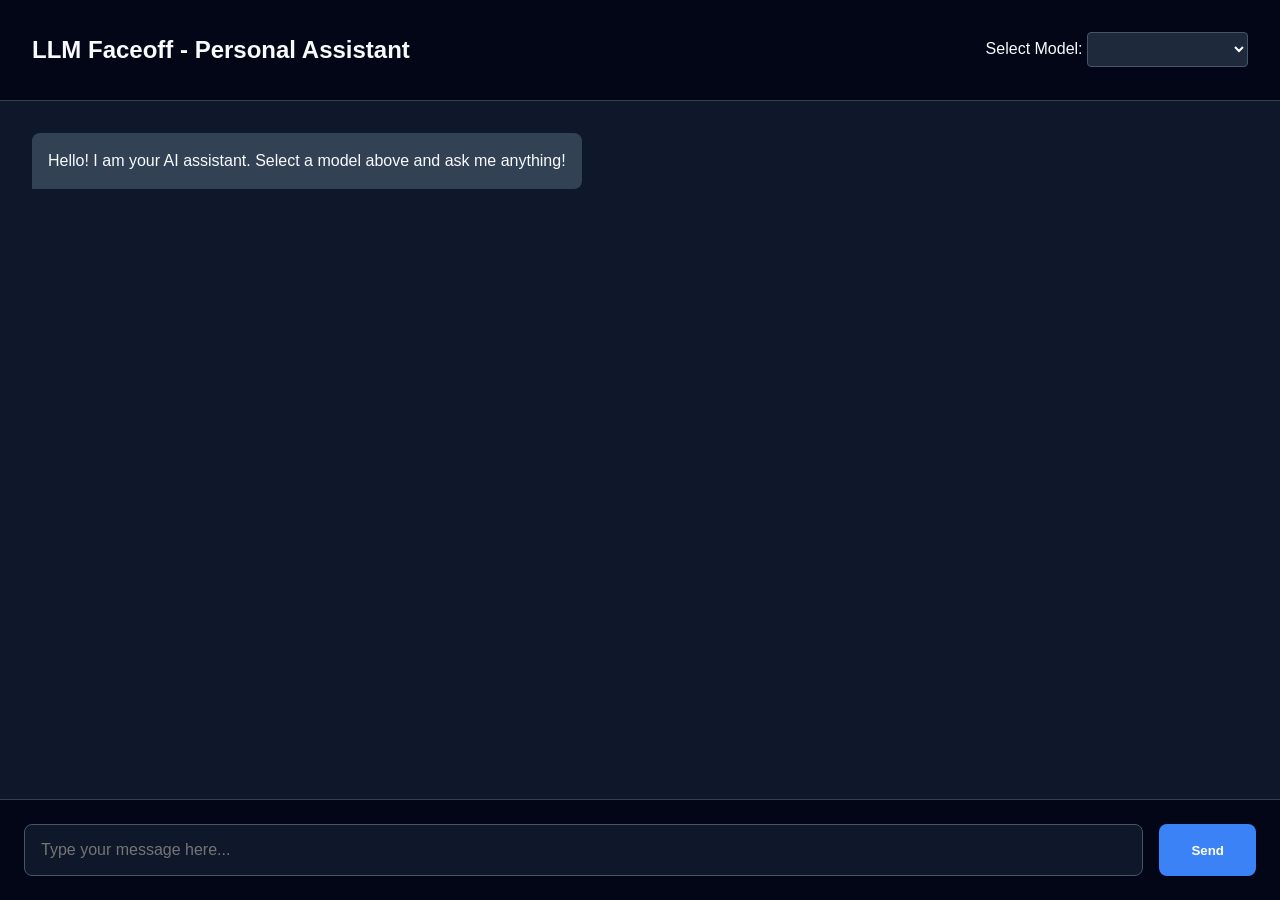
<file: frontend/index.html>
<!DOCTYPE html>
<html lang="en">
<head>
    <meta charset="UTF-8">
    <meta name="viewport" content="width=device-width, initial-scale=1.0">
    <title>LLM Faceoff - Personal Assistant</title>
    <style>
        :root {
            --bg-color: #0f172a;
            --chat-bg: #1e293b;
            --user-msg: #3b82f6;
            --ai-msg: #334155;
            --text-color: #f8fafc;
        }

        body {
            font-family: 'Segoe UI', Tahoma, Geneva, Verdana, sans-serif;
            margin: 0;
            padding: 0;
            background-color: var(--bg-color);
            color: var(--text-color);
            height: 100vh;
            display: flex;
            flex-direction: column;
        }

        header {
            background-color: #020617;
            padding: 1rem 2rem;
            display: flex;
            justify-content: space-between;
            align-items: center;
            border-bottom: 1px solid #334155;
        }

        select {
            padding: 0.5rem;
            border-radius: 4px;
            background-color: #1e293b;
            color: white;
            border: 1px solid #475569;
            outline: none;
        }

        #chat-container {
            flex-grow: 1;
            padding: 2rem;
            overflow-y: auto;
            display: flex;
            flex-direction: column;
            gap: 1rem;
        }

        .message {
            max-width: 70%;
            padding: 1rem;
            border-radius: 8px;
            line-height: 1.5;
            word-wrap: break-word;
            white-space: pre-wrap;
        }

        .user-message {
            background-color: var(--user-msg);
            align-self: flex-end;
            border-bottom-right-radius: 0;
        }

        .ai-message {
            background-color: var(--ai-msg);
            align-self: flex-start;
            border-bottom-left-radius: 0;
        }

        #input-container {
            padding: 1.5rem;
            background-color: #020617;
            border-top: 1px solid #334155;
            display: flex;
            gap: 1rem;
        }

        input[type="text"] {
            flex-grow: 1;
            padding: 1rem;
            border-radius: 8px;
            border: 1px solid #475569;
            background-color: #0f172a;
            color: white;
            font-size: 1rem;
        }

        input[type="text"]:focus {
            outline: none;
            border-color: #3b82f6;
        }

        button {
            padding: 0 2rem;
            border-radius: 8px;
            background-color: #3b82f6;
            color: white;
            border: none;
            font-weight: bold;
            cursor: pointer;
            transition: background-color 0.2s;
        }

        button:hover {
            background-color: #2563eb;
        }

        button:disabled {
            background-color: #64748b;
            cursor: not-allowed;
        }
    </style>
</head>
<body>
    <header>
        <h2>LLM Faceoff - Personal Assistant</h2>
        <div>
            <label for="model-selector">Select Model: </label>
            <select id="model-selector">
                <option value="" disabled selected>Loading models...</option>
            </select>
        </div>
    </header>

    <div id="chat-container">
        <div class="message ai-message">Hello! I am your AI assistant. Select a model above and ask me anything!</div>
    </div>

    <div id="input-container">
        <input type="text" id="user-input" placeholder="Type your message here..." autocomplete="off">
        <button id="send-btn">Send</button>
    </div>

    <script>
        const chatContainer = document.getElementById('chat-container');
        const userInput = document.getElementById('user-input');
        const sendBtn = document.getElementById('send-btn');
        const modelSelector = document.getElementById('model-selector');

        let chatHistory = [];

        async function fetchModels() {
            try {
                const response = await fetch('http://127.0.0.1:8000/api/models');
                const data = await response.json();
                
                modelSelector.innerHTML = ''; // clear loading state
                
                const groupMapping = {
                    "api_gemini": "Frontier Models (Gemini)",
                    "api_groq": "Frontier Models (Groq)",
                    "oss_serverless": "Open Source Models (Serverless)",
                    "oss_local": "Open Source Models (Local HF)"
                };

                for (const [key, models] of Object.entries(data)) {
                    if (models && models.length > 0) {
                        const optgroup = document.createElement('optgroup');
                        optgroup.label = groupMapping[key] || key;
                        
                        models.forEach(model => {
                            const option = document.createElement('option');
                            option.value = model;
                            option.textContent = model;
                            optgroup.appendChild(option);
                        });
                        
                        modelSelector.appendChild(optgroup);
                    }
                }
            } catch (err) {
                console.error("Could not fetch models:", err);
                modelSelector.innerHTML = '<option disabled>Error loading models</option>';
            }
        }

        function appendMessage(role, text) {
            const div = document.createElement('div');
            div.classList.add('message');
            div.classList.add(role === 'user' ? 'user-message' : 'ai-message');
            div.innerText = text;
            chatContainer.appendChild(div);
            chatContainer.scrollTop = chatContainer.scrollHeight;
            return div;
        }

        async function sendMessage() {
            const text = userInput.value.trim();
            if (!text) return;

            const selectedModel = modelSelector.value;
            const selectedOptgroupDetails = modelSelector.options[modelSelector.selectedIndex].parentNode.label;
            
            // Add to UI
            appendMessage('user', text);
            userInput.value = '';
            
            // Add to History
            chatHistory.push({ role: 'user', content: text });

            // Disable input while generating
            userInput.disabled = true;
            sendBtn.disabled = true;

            let loadingWaitMessage = '...';
            if (selectedOptgroupDetails.includes("Local HF")) {
                loadingWaitMessage = 'loading the model';
            } else if (selectedOptgroupDetails.includes("Serverless")) {
                loadingWaitMessage = 'starting the server';
            }

            const aiMessageDiv = appendMessage('assistant', loadingWaitMessage);

            try {
                const response = await fetch('http://127.0.0.1:8000/api/chat', {
                    method: 'POST',
                    headers: { 'Content-Type': 'application/json' },
                    body: JSON.stringify({
                        model: selectedModel,
                        messages: chatHistory
                    })
                });

                if (!response.ok) {
                    throw new Error(`API Error: ${response.statusText}`);
                }

                const reader = response.body.getReader();
                const decoder = new TextDecoder('utf-8');
                
                let isFirstChunk = true;
                let fullAiText = '';

                while (true) {
                    const { done, value } = await reader.read();
                    if (done) break;
                    
                    if (isFirstChunk) {
                        aiMessageDiv.innerText = '';
                        isFirstChunk = false;
                    }
                    
                    const chunk = decoder.decode(value, { stream: true });
                    fullAiText += chunk;
                    aiMessageDiv.innerText = fullAiText;
                    chatContainer.scrollTop = chatContainer.scrollHeight;
                }

                chatHistory.push({ role: 'assistant', content: fullAiText });

            } catch (error) {
                console.error("Chat error:", error);
                aiMessageDiv.innerText = "Error: Could not connect to the model.";
                // Remove the failed user prompt from history so they can try again smoothly
                chatHistory.pop(); 
            } finally {
                userInput.disabled = false;
                sendBtn.disabled = false;
                userInput.focus();
            }
        }

        sendBtn.addEventListener('click', sendMessage);
        userInput.addEventListener('keypress', (e) => {
            if (e.key === 'Enter') {
                sendMessage();
            }
        });

        // Initialize
        fetchModels();
    </script>
</body>
</html>
</file>
